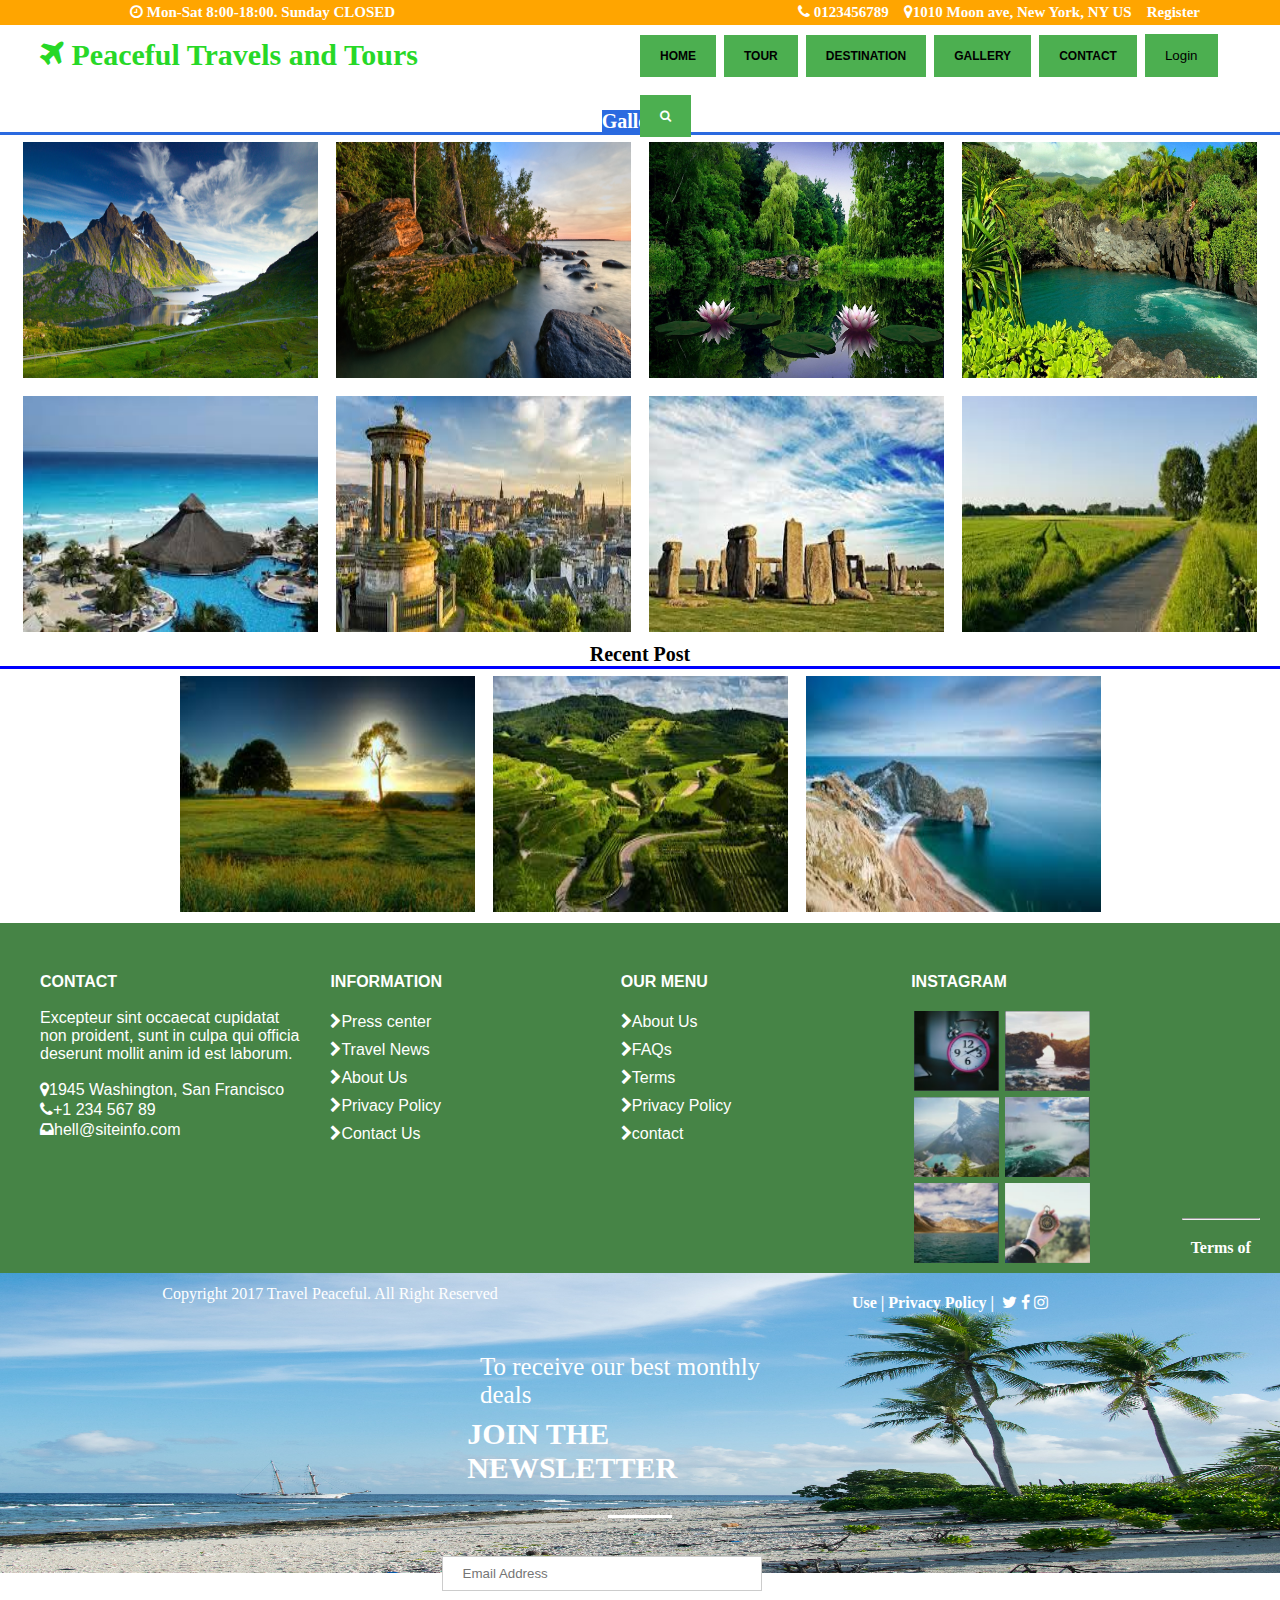
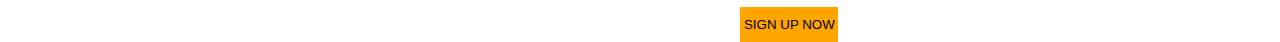
<file: gallery.html>
<!DOCTYPE html>
<html>
	<!-- Head tag starts from here -->
	<head lang="en">
		<title>Tours_and_Travels</title>
		<meta charset="utf-8">
		<link rel="stylesheet" type="text/css" href="css/style.css">
		<link rel="stylesheet" type="text/css" href="css/font-awesome.css">
		<script src="js/jquery.min.js"></script>
		<script src="js/main.js"></script>
	</head><!-- head tag ends here-->
	<!-- Body starts from here -->
	<body>
		<button onclick="topFunction()" id="myBtn" title="Go to top">Top<i class="fa fa-arrow-circle-up" aria-hidden="true"></i></button>
		<!-- login div starts here -->
		<div class="login">
			<div class="opening"><b><i class="fa fa-clock-o" aria-hidden="true"></i> Mon-Sat 8:00-18:00. Sunday CLOSED</b></div>
			<div class="register"><b><i class="fa fa-phone" aria-hidden="true"></i> 0123456789 &nbsp;&nbsp; <i class="fa fa-map-marker" aria-hidden="true"></i>1010 Moon ave, New York, NY US &nbsp;&nbsp;  <a class="reg" href="registor.html">Register</a></b></div>
		</div><!-- login div ends here-->
		<!-- container div starts from here -->
		<div class="container01">
			<div class="menu">
			<div class="tours">
				<i class="fa fa-plane" aria-hidden="true"></i><b>
				Peaceful <span>Travels and Tours</span> </b>
			</div>
			<div class="home">
				<ul>
					<li>
						<div class="dropdown">
						  <button class="dropbtn"><a href="index.html">HOME</a></button>
						</div>
					</li>
					<li>
						<div class="dropdown">
						  <button class="dropbtn"><a href="tour.html">TOUR</a></button>
						  <div class="dropdown-content">
						    <a href="#">Summer Tour</a>
						    <a href="#">Vacation Tour</a>
						    <a href="#">Family Tour</a>
						  </div>
						</div>
					</li>
					<li>
						<div class="dropdown">
						  <button class="dropbtn"><a href="destination.html">DESTINATION</a></button>
						  <div class="dropdown-content">
						    <a href="#">Europe</a>
						    <a href="#">Asia</a>
						  </div>
						</div>
					</li>
					<li><div class="dropdown">
						  <button class="dropbtn"><a href="gallery.html">GALLERY</a></button>
						  <div class="dropdown-content">
						    <a href="gallery.html">Asia Tour</a>
						    <a href="gallery.html">Europe Tour</a>
						  </div>
						</div></li>
					<li>
						<div class="dropdown">
						  <button class="dropbtn"><a href="contact.html">CONTACT</a></button>
						</div>
					</li>
					<li>
						<button onclick="document.getElementById('id01').style.display='block'" style="width:auto;">Login</button>
						<div id="id01" class="modal">
						   <form class="modal-content animate" action="/action_page.php" method="post">
						      <div class="imgcontainer">
						         <span onclick="document.getElementById('id01').style.display='none'" class="close" title="Close Modal">&times;</span>
						         <img src="picture/01.jpg" alt="Avatar" class="avatar">
						      </div>
						      <div class="container">
						      	<label><b>Username</b></label>
						      	<input type="text" placeholder="Enter Username" name="uname" required>
							      <label><b>Password</b></label>
						   	   <input type="password" placeholder="Enter Password" name="psw" required>  
							      <button type="submit">Login</button>
						   	   <input type="checkbox" checked="checked"> Remember me
						      </div>
						      <div class="container" style="background-color:#f1f1f1">
						      	<button type="button" onclick="document.getElementById('id01').style.display='none'" class="cancelbtn">Cancel</button>
						      	<span class="psw">Forgot <a href="#">password?</a></span>
						      </div>
						   </form>
						</div>
					</li>
					<li>
						<div class="dropdown">
						  <button class="dropbtn"><i class="fa fa-search" aria-hidden="true"></i></button>
						</div>
					</li>
				</ul>
			</div><!--closing of home div-->
			</div><!-- menu div ends here-->
		</div><!-- container div ends here -->
		<!-- image div starts from here -->
		<div>
			<div class="gallery"><span>Galleries</span></div>
		</div>
		<div class="animetion">
		</div>
		<div class="gallery_row">
			<div class="row1">
				<img src="picture/06.jpg" alt="gallery-pic">
				<img src="picture/07.jpg" alt="gallery-pic">
				<img src="picture/08.jpg" alt="gallery-pic">
				<img src="picture/09.jpg" alt="gallery-pic">
			</div>
			<div class="row2">
				<img src="picture/images (5).jpg" alt="gallery-pic">
				<img src="picture/images (6).jpg" alt="gallery-pic">
				<img src="picture/images (7).jpg" alt="gallery-pic">
				<img src="picture/012.jpg" alt="gallery-pic">
			</div>
			<div class="recent">Recent Post</div>
			<div class="row3">
				<img src="picture/010.jpg" alt="gallery-pic">
				<img src="picture/011.jpg" alt="gallery-pic">
				<img src="picture/013.jpg" alt="gallery-pic">
			</div>
		</div>
		<!--footer starts from here -->
		<div class="footer">
			<div class="footer_contain">
				<div class="contact">
					<div class="contact1">CONTACT</div><br>
					Excepteur sint occaecat cupidatat non
					proident, sunt in culpa qui officia deserunt 
					mollit anim id est laborum.<br>
					<div class="contact2">
						<i class="fa fa-map-marker" aria-hidden="true"></i>1945 Washington, San Francisco<br>
						<i class="fa fa-phone" aria-hidden="true"></i>+1 234 567 89<br>
						<i class="fa fa-inbox" aria-hidden="true"></i>hell@siteinfo.com
					</div>
				</div>
				<div class="contact">
					<div class="information1">
						INFORMATION
					</div>
					<div class="information2">
						<i class="fa fa-chevron-right" aria-hidden="true"></i>Press center<br>
						<i class="fa fa-chevron-right" aria-hidden="true"></i>Travel News<br>
						<i class="fa fa-chevron-right" aria-hidden="true"></i>About Us<br>
						<i class="fa fa-chevron-right" aria-hidden="true"></i>Privacy Policy<br>
						<i class="fa fa-chevron-right" aria-hidden="true"></i>Contact Us<br>
					</div>
				</div>
				<div class="contact">
					<div class="our_menu">
						OUR MENU
					</div>
					<div class="our_menu1">
						<i class="fa fa-chevron-right" aria-hidden="true"></i><a class="reg" href="about_us.html">About Us</a><br>
						<i class="fa fa-chevron-right" aria-hidden="true"></i><a class="reg" href="faq.html">FAQs</a><br>
						<i class="fa fa-chevron-right" aria-hidden="true"></i>Terms<br>
						<i class="fa fa-chevron-right" aria-hidden="true"></i>Privacy Policy<br>
						<i class="fa fa-chevron-right" aria-hidden="true"></i>contact
					</div>
				</div>
				<div class="contact">
					<div class="instagram">
						INSTAGRAM
					</div>
					<div class="insta_pic">
						<img src="picture/3.png" alt="insta_pic">
						<img src="picture/4.png" alt="insta_pic">
						<img src="picture/5.png" alt="insta_pic">
						<img src="picture/6.png" alt="insta_pic">
						<img src="picture/7.png" alt="insta_pic">
						<img src="picture/8.png" alt="insta_pic">
					</div>
				</div>
			</div><!-- footer_contain class div ends here-->
			<hr>
			<div class="copyright">
				<div class="copyright1">Copyright 2017 Travel Peaceful. All Right Reserved</div>
				<div class="copyright2">Terms of Use | Privacy Policy | &nbsp;<i class="fa fa-twitter" aria-hidden="true"></i>&nbsp;<i class="fa fa-facebook" aria-hidden="true"></i>&nbsp;<i class="fa fa-instagram" aria-hidden="true"></i></div>
			</div>
		</div><!--footer ends here-->
		<div class="footer_part">
			<div class="deals">To receive our best monthly deals</div>
			<div class="join">JOIN THE NEWSLETTER</div>
			<div class="border3"></div>
			<div class="footer_part1">
				<input type="text" name="email" placeholder="Email Address">
				<button>SIGN UP NOW</button>
			</div><!--footer_part1 div ends here-->
		</div><!-- footer_part div ends here-->
	</body><!--head ends here -->
</html>
</file>
<file: css/style.css>
* {
	margin: 0px;
	padding: 0px;
	box-sizing: border-box;
}
.clear-fix {
	clear: both;
}
body {
	background-color: white;
	cursor: default;
}
#myBtn {
  display: none;
  position: fixed;
  bottom: 20px;
  right: 30px;
  z-index: 99;
  border: none;
  outline: none;
  background-color: blue;
  color: white;
  cursor: pointer;
  padding: 15px;
  border-radius: 10px;
}

#myBtn:hover {
  background-color: #555;
}
.login {
	height: 25px;
	width: 100%;
	background-color: orange;
	color: white;
}
.opening {
	line-height: 25px;
	font-size: 15px;
	height: 25px;
	float: left;
	padding-left: 130px;
}
.register {
	float: right;
	line-height: 25px;
	height: 25px;
	font-size: 15px;
	padding-right: 80px;
}
.container01 {
	border: 5px;
}
.menu {
	height: 60px;
	/*background-color: #c6e6f5;*/
}
.tours {
	line-height: 60px;
	font-size: 30px;
	color: #27d827;
	width: 50%;
	height: 60px;
	float: left;
	padding-left: 40px;
}
.tour span {
	font-size: 20px;
}
.home {
	width: 50%;
	height: 60px;
	float: right;
}
.home ul li {
	font-size: 15px;
	display: inline;
	float: left;
	padding-right: 8px;
	line-height: 60px;
	height: 60px;
}
.home ul li a {
	font-weight: bolder;
	color: black;
	text-decoration: none;

}
.home ul li a:hover {
	color: orange;
}
/*.home ul li button {
	border: none;
    height: 38px;
    background-color: #4caf50;
    font-weight: bold;
}*/
.dropbtn {
    background-color: #4CAF50;
    color: white;
    padding: 12px;
    font-size: 12px;
    border: none;
    cursor: pointer;
}
.dropdown {
    position: relative;
    display: inline-block;
}
.dropdown-content {
    display: none;
    position: absolute;
    background-color: #f9f9f9;
    min-width: 160px;
    box-shadow: 0px 8px 16px 0px rgba(0,0,0,0.2);
    z-index: 1;
}
.dropdown-content a {
    color: black;
    padding: 12px 16px;
    text-decoration: none;
    display: block;
}
.dropdown-content a:hover {background-color: #f1f1f1}

.dropdown:hover .dropdown-content {
    display: block;
}
.dropdown:hover .dropbtn {
    background-color: #3e8e41;
}
.reg {
    color: inherit;
    text-decoration: none;
}
.home button {
    background-color: #4CAF50;
    padding: 14px 20px;
    margin: 8px 0;
    border: none;
    cursor: pointer;
}
input[type=text], input[type=password] {
    width: 100%;
    padding: 12px 20px;
    margin: 8px 0;
    display: inline-block;
    border: 1px solid #ccc;
    box-sizing: border-box;
}
button:hover {
    opacity: 0.8;
}
.cancelbtn {
    width: auto;
    padding: 10px 18px;
    background-color: #f44336;
}
.imgcontainer {
    text-align: center;
    margin: 24px 0 12px 0;
    position: relative;
}
img.avatar {
    width: 40%;
    border-radius: 50%;
}
.container {
    padding: 16px;
}
span.psw {
    float: right;
    padding-top: 16px;
}
.modal {
    display: none; 
    position: fixed;
    z-index: 1; 
    left: 0;
    top: 0;
    right: 0;
    width: 100%; 
    height: 100%; 
    overflow: auto; 
    background-color: rgb(0,0,0); 
    background-color: rgba(0,0,0,0.4); 
    padding-top: 60px;
}

.modal-content {
    background-color: #fefefe;
    margin: 5% auto 15% auto; 
    border: 1px solid #888;
    width: 60%; 
}

.close {
    position: absolute;
    right: 25px;
    top: 0;
    color: #000;
    font-size: 35px;
    font-weight: bold;
}

.close:hover,
.close:focus {
    color: red;
    cursor: pointer;
}

.animate {
    -webkit-animation: animatezoom 0.6s;
    animation: animatezoom 0.6s
}

@-webkit-keyframes animatezoom {
    from {-webkit-transform: scale(0)} 
    to {-webkit-transform: scale(1)}
}
    
@keyframes animatezoom {
    from {transform: scale(0)} 
    to {transform: scale(1)}
}

@media screen and (max-width: 300px) {
    span.psw {
       display: block;
       float: none;
    }
    .cancelbtn {
       width: 100%;
    }
}
.image {
	height: 500px;
	width: auto;
	margin:7px;
	text-align: center;
	background-image: url("picture/01.jpg");
	background-repeat: no-repeat;
	background-size: 100% 100%;
	animation-name: some;
	animation-duration: 10s;
	animation-iteration-count: infinite;
    animation-delay: 2s;
}

@keyframes some {
    0% {background-image: url("picture/01.jpg")}
	30% {background-image: url("picture/02.jpg")}
	60% {background-image: url("picture/03.jpg")}
	100% {background-image: url("picture/04.jpg")}

}
.interest {
	color: white;
    font-size: 40px;
    font-weight: bold;
    height: 150px;
    padding-top: 85px;
}
.find {
	height: 60px;
    font-size: 20px;
    color: white;
    font-weight: bold;
}
.fill input {
	height: 35px;
	border: none;
	width: 170px;
	margin-right: 40px;
	padding-left: 5px;
}
.fill select {
	width: 170px;
	height: 35px;
	border: none;
	margin-right: 40px;
	padding-left: 5px;
}
.fill button {
	width: 170px;
	height: 35px;
	border: none;
	text-align: center;
	background-color: orange;
	font-weight: bold;
	transition: all 0.5s;
}
.fill button:hover {
	background-color: green;
	transition: 0.6s background-color ease;
}
.fill button span {
  cursor: pointer;
  display: inline-block;
  position: relative;
  transition: 0.5s;
}
 .fill button span:after {
  content: '\00bb';
  position: absolute;
  opacity: 0;
  top: 0;
  right: -20px;
  transition: 0.5s;
}
.fill button:hover span {
  padding-right: 25px;
}
.fill button:hover span:after {
  opacity: 1;
  right: 0;
}
.destination {
	height: 450px;
}

.findtour {
	height: 50px;
    padding-left: 20px;
    width: 9%;
    margin: auto;
    padding-top: 20px;
    font-size: 15px;
    color: grey;
}
.desti {
	height: 50px;
    width: 12%;
    margin: auto;
    font-size: 25px;
    font-weight: bold;
}
.desti div {
	border-bottom: solid;
    width: 45%;
    border-color: orange;
    margin: auto;
    padding-top: 10px;
}
.pic {
	width: 87%;
    margin: auto;
    position: relative;
    padding-top: 35px;
}
.pic img {
	opacity: 0.9;
	cursor: pointer;
	height: 221px;
	width: 231px;
	padding: 10px;
	border-radius: 50%;
	position: relative;
}
.pic .one {
	height: 221px;
	width: 231px;
	float: left;
}
.pic img:hover {
	opacity: 1;
	cursor: pointer;
}
.brazil {
	position: absolute;
	top: 50%;
    left: 5%;
	color: white;
	font-size: 30px;
	opacity: 0;
	transition: 0.6s opacity ease;
}
.one:hover .brazil {
	opacity: 1;
}
.one:hover .cuba {
	opacity: 1;
}
.one:hover .canada {
	opacity: 1;
}
.one:hover .philipines {
	opacity: 1;
}
.one:hover .usa {
	opacity: 1;
}
.cuba {
	position: absolute;
	top: 50%;
    left: 26%;
	color: white;
	font-size: 30px;
	opacity: 0;
	transition: 0.6s opacity ease;
}
.canada {
	position: absolute;
	top:50%;
	left: 45%;
	color: white;
	font-size: 30px;
	opacity: 0;
	transition: 0.6s opacity ease;
}
.philipines {
	position: absolute;
	top:50%;
	left: 63%;
	color: white;
	font-size: 30px;
	opacity: 0;
	transition: 0.6s opacity ease;
}
.usa {
	position: absolute;
	top:50%;
	left: 87%;
	color: white;
	font-size: 30px;
	opacity: 0;
	transition: 0.6s opacity ease;
}

.unnamed {
	height: 500px;
	margin: 7px;
	background-image: url(picture/06.jpg);
	background-repeat: no-repeat;
	background-size: 100% 100%;
}
.usa {
	cursor: pointer;
}
#usa-img:hover + .usa, .usa:hover {
	opacity: 1;
}
.take {
	color: white;
    font-size: 20px;
    padding-top: 46px;
    width: 12%;
    margin: auto;
}
.most {
	color: white;
    font-size: 25px;
    font-weight: bold;
    width: 22%;
    margin: auto;
    padding-top: 9px;
}
.most div {
	border-bottom: solid;
    width: 45%;
    border-color: orange;
    margin: auto;
    padding-top: 10px;
}
.popular_tour {
	height: 394px;
	width: 90%;
	margin: auto;
}
.popular_tour .sales {
	cursor: pointer;
	height: 320px;
    width: 272px;
    float: left;
    margin: 26px;
    margin-left: 0px;
    background-color: white;
    position: relative;
}
.popular_tour .sales:hover {
	height: 327px;
    width: 279px;
}
.sales img {
	height: 50%;
	width: 100%;
}
.money {
	float: right;
    background-color: orange;
    height: 21px;
    width: auto;
    padding: 0px 5px 0px 5px;
    text-align: center;
    margin-top: 13px;
    position: absolute;
    top: 0;
}
.font {
	position: absolute;
    top: 43%;
    left: 80%;
    background: silver;
    opacity: -123px;
    padding: 02px 9px 2px 9px;
}
.discover {
	padding-left: 15px;
	padding-bottom: 15px;
    line-height: 25px;
}
.discover .bold {
	font-size: 20px;
	font-weight: bold;
}
.read_more {
	height: 40px;
    line-height: 40px;
    text-align: center;
}
.sales:hover .read_more {
	height: 43px;
	margin-bottom: 0px;
}
.read_more .left {
	float: left;
	height: 100%;
	background-color: silver;
	width: 50%;
}
.read_more .right {
	float: right;
	height: 100%;
	width: 50%;
	background-color: #50aeff;
}
.money .over {
	text-decoration: line-through;
}
.choose {
	height: 400px;
	width: 100%;
}
.why {
	padding-top: 35px;
    width: 16%;
    margin: auto;
    height: 70px;
    font-size: 23px;
    font-weight: bold;
}
}
.why div {
	border-bottom: solid;
    width: 45%;
    border-color: orange;
    margin: auto;
    padding-top: 10px;
}
.discount {
	background-image: url(picture/05.jpg);
	background-repeat: no-repeat;
	background-size: 100% 100%;
	height: 500px;
	width: 99%;
	margin: auto;
}
.special_tour {
	width: 45%;
    margin: auto;
    padding-top: 55px;
    color: white;
    font-size: 29px;
    font-weight: bold;
}
.special_tour .customer {
	padding-left: 90px;
}
.discount .border {
	border-bottom: solid;
    width: 5%;
    border-color: white;
    margin: auto;
    padding-top: 30px;
}
.limited {
	width: 18%;
    margin: auto;
    padding-top: 23px;
    color: white;
    font-size: 21px;
}
#demo {
	color: orange;
	text-align: center;
	font-weight: bold;
	font-size: 50px;
	padding-top: 15px;
}
.time {
	color: white;
    font-weight: bold;
    width: 40%;
    padding-top: 5px;
    margin: auto;
    height: 25px;
}
.time div {
	float: left;
}
.get_tour {
	width: 8%;
    margin: auto;
    margin-top: 35px;
    height: 30px;
    border: none;
    border-radius: 9%;
    background-color: green;
    color: white;
    text-align: center;
    line-height: 30px;
    font-size: 15px;
    font-weight: bold;
}
.get_tour:hover {
	width: 10%;
	height: 40px;
	line-height: 40px;
	font-size: 20px;
	background-color: orange;
	transition: 0.5s background-color ease;
}

.footer {
	height: 350px;
	width: 100%;
	padding: 0px 20px 0px 20px;
	background-color: #468446;
}
.contact {
	width: 21%;
	color: white;
	float: left;
	margin: 0px 10px 0px 20px;
}
.contact1 {
    font-weight: bold;
    padding-top: 50px;
}
.contact2 {
	padding-top: 17px;
    line-height: 20px;
}
.information1 {
	font-weight: bold;
    padding-top: 50px;
}
.information2 {
	padding-top: 17px;
	line-height: 28px;
}
.our_menu {
	font-weight: bold;
    padding-top: 50px;
}

.our_menu1 {
	padding-top: 17px;
    line-height: 28px;
}
.instagram {
	font-weight: bold;
    padding-top: 50px;
}
.insta_pic {
	padding-top: 17px;
}
.insta_pic img {
	opacity: 0.9;
	height: 80px;
    width: 85px;
    float: left;
    margin: 3px;
}
.insta_pic img:hover {
	opacity: 1;
}


/*---tour page-----*/
.whole {
    height: auto;
    /*width: 80%;
    margin: auto;*/
}

.wholeworld {
    padding-top: 20px;
    font-weight: bold;
    font-size: 15px;
}

.desti_europ {
    font-size: 24px;
    padding: 20px 0px 4px 0px;
    font-weight: bold;
}

.visit_europe {
    padding-top: 10px;
    width: 50%;
    float: left;
}

.america_visit {
    padding-top: 10px;

}
.europ_image {
    width: 50%;
    float: left;
    padding-top: 20px;
}
.europ_image {
    width: 50%;
    float: right;
    padding-top: 20px;
}
.france {
    padding-right: 15px;
   float: left;
}
.england {
    float: left;
}
.visit_america {
     padding-top: 10px;
    width: 50%;
    float: right;
}
.whole {
    width: 80%;
    margin: auto;
}



/*-----------faq page----------*/
.faq {
    width: 80%;
    margin: auto;
    font-size: 30px;
    padding: 10px 0px 20px 0px;
}

.panel-hidden {
    display: none;
}
.question {
    float: left;
}
.panel-container {
    width: 80%;
    margin: auto;
}
.panel-visible {
    margin: 10px 0px;
    font-size: 20px;
    background: #cecdcd;
    height: 50px;
    line-height: 50px;
    border-radius: 4px;
    border-bottom-left-radius: 0px;
    border-bottom-right-radius: 0px; 
}
.panel-container span {
    font-size: 25px;
}
.panel-container .button {
    height: 30px;
    width: 55px;
    margin-bottom: 5px;
    background-color: green;
    color: white;
}
.panel-container .btn-panel {
    border: none;
    background-color: #cecdcd;
    position: absolute;
    right: 150px;
    top: x;
    line-height: 50px;
}
.panel-container input {
    width: 50%;
}



.tour_page {
    height: 400px;
    /*width: 90%;
    margin: auto;*/
}

.sum_tour {
    width: 13%;
    margin: auto;
    padding-top: 20px;
    font-size: 20px;
    font-weight: bold;
}

.popular_tour {
    height: 394px;
    width: 90%;
    margin: auto;
}
.popular_tour .sales {
    cursor: pointer;
    height: 320px;
    width: 272px;
    float: left;
    margin: 26px;
    margin-left: 0px;
    background-color: white;
    position: relative;
}
.popular_tour .sales:hover {
    height: 327px;
    width: 279px;
}
.sales img {
    height: 50%;
    width: 100%;
}
.money {
    float: right;
    background-color: orange;
    height: 21px;
    width: auto;
    padding: 0px 5px 0px 5px;
    text-align: center;
    margin-top: 13px;
    position: absolute;
    top: 0;
}
.font {
    position: absolute;
    top: 43%;
    left: 80%;
    background: silver;
    opacity: -123px;
    padding: 02px 9px 2px 9px;
}
.discover {
    padding-left: 15px;
    padding-bottom: 15px;
    line-height: 25px;
}
.discover .bold {
    font-size: 20px;
    font-weight: bold;
}
.read_more {
    height: 40px;
    line-height: 40px;
    text-align: center;
}
.sales:hover .read_more {
    height: 43px;
    margin-bottom: 0px;
}
.read_more .left {
    float: left;
    height: 100%;
    background-color: silver;
    width: 50%;
}
.read_more .right {
    float: right;
    height: 100%;
    width: 50%;
    background-color: #50aeff;
}
.money .over {
    text-decoration: line-through;
}


/*gallery page*/

.gallery {
    height: 50px;
    font-size: 20px;
    text-align: center;
    color: white;
    font-weight: bolder;
    line-height: 72px;
    border-bottom: solid;
    border-color: #2a6ae0;
}
.gallery span {
    background-color: #2a6ae0;
}
.gallery_row {
    text-align: center;
}
.gallery_row img {
    height: 250px;
    width: 309px;
    padding: 7px;
}
.recent {
    border-bottom: solid;
    border-bottom-color: blue;
    font-size: 20px;
    font-weight: bold;
}


/*Contact page*/
.google_map {
    width: 0%;
    margin: auto;
}
iframe {
    height: 280px;
    width: 650px;

}
.contact_body {
    height: auto;
    background-color: #E5EFE1;
}
.keep {
    padding: 20px;
    width: 51%;
    margin: auto;
}
.keep span {
    font-size: 40px;
    font-weight: bold;
}
.fill_contact {
    height: 400px;
}
.fill_form {
    width: 50%;
    margin: auto;
    padding: 10px;
}
.map {
    width: 50%;
}
textarea {
    height: 90px;
    width: 350px;
}
.submit {
    height: 30px;
    width: 50px;
    background-color: green;
    color: white;
}



/*Register page*/
.signup{
    width: 50%;
    height: auto;
    margin: auto;
    background-color: silver;
}

.sign_up {
    height: 30px;
    background-color: green;
    color: white;
    font: bold;
    line-height: 30px;
}

.submit {
    height: 30px;
    width: 60px;
    color: white;
    background-color: green;
}



/*About us page*/
.about_tour {
    height: auto;
    width: auto;
}
.about_team {
    width: 15%;
    margin: auto;
    font-size: 35px;
    font-weight: bold;
}
.hori {
    width: 40%;
    margin: auto;
    padding: 20px;
}
.about_lorem {
    width: 50%;
    margin: auto;
    padding-bottom: 20px;
}
.theteam {
    padding: 10px 20px 10px 20px;
    width: 10%;
    margin: auto;
    background-color: orange;
    font-weight: bold;
}
.team {
    width: 50%;
    height: 200px;
    margin: auto;
}

.team img {
    height: 100px;
    width: 100px;
    border-radius: 54px;
    float: left;
    margin: 0px 28px;
}
.team .div1 {
    width: 50%;
    margin: auto;
}
.team .div2 {
    width: 50%;
    margin: auto;
}
.team .div3 {
    width: 43%;
    margin: auto;
}
.team .teamname1 {
    width: 50%;
    margin: auto;
}
.team .teamname2 {
    width: 62%;
    margin: auto;
}
.team .teamname3 {
    width: 54%;
    margin: auto;
}
.team .ceo {
    width: 33%;
    margin: auto;
    float: left;
    padding-top: 20px;
}





.footer_part {
	height: 300px;
	width: 100%;
	background-image: url(picture/pipa.jpg);
	background-repeat: no-repeat;
	background-size: 100% 100%;
}
.footer_contain {
	height: 295px;
	font-family: sans-serif;
}
.copyright {
	height: 55px;
    color: white;
    line-height: 55px;
}
.copyright1 {
	width: 50%;
    float: left;
    text-align: center;
}
.copyright2 {
	text-align: center;
	font-weight: bold;
}
.deals {
	width: 25%;
    margin: auto;
    color: white;
    padding-top: 80px;
    font-size: 25px;
}
.join {
	width: 27%;
    margin: auto;
    color: white;
    padding-top: 8px;
    font-size: 30px;
    font-weight: bold;
}
.border3 {
	border-bottom: solid;
    width: 5%;
    border-color: white;
    margin: auto;
    padding-top: 30px;
}
.footer_part1 {
	width: 31%;
    margin: auto;
    padding-top: 30px;
}
.footer_part1 input {
	height: 35px;
    width: 320px;
}
.footer_part1 button {
	float: right;
    height: 35px;
    width: 98px;
    background-color: orange;
    border: none;
    margin-top: 8px;
}
</file>
